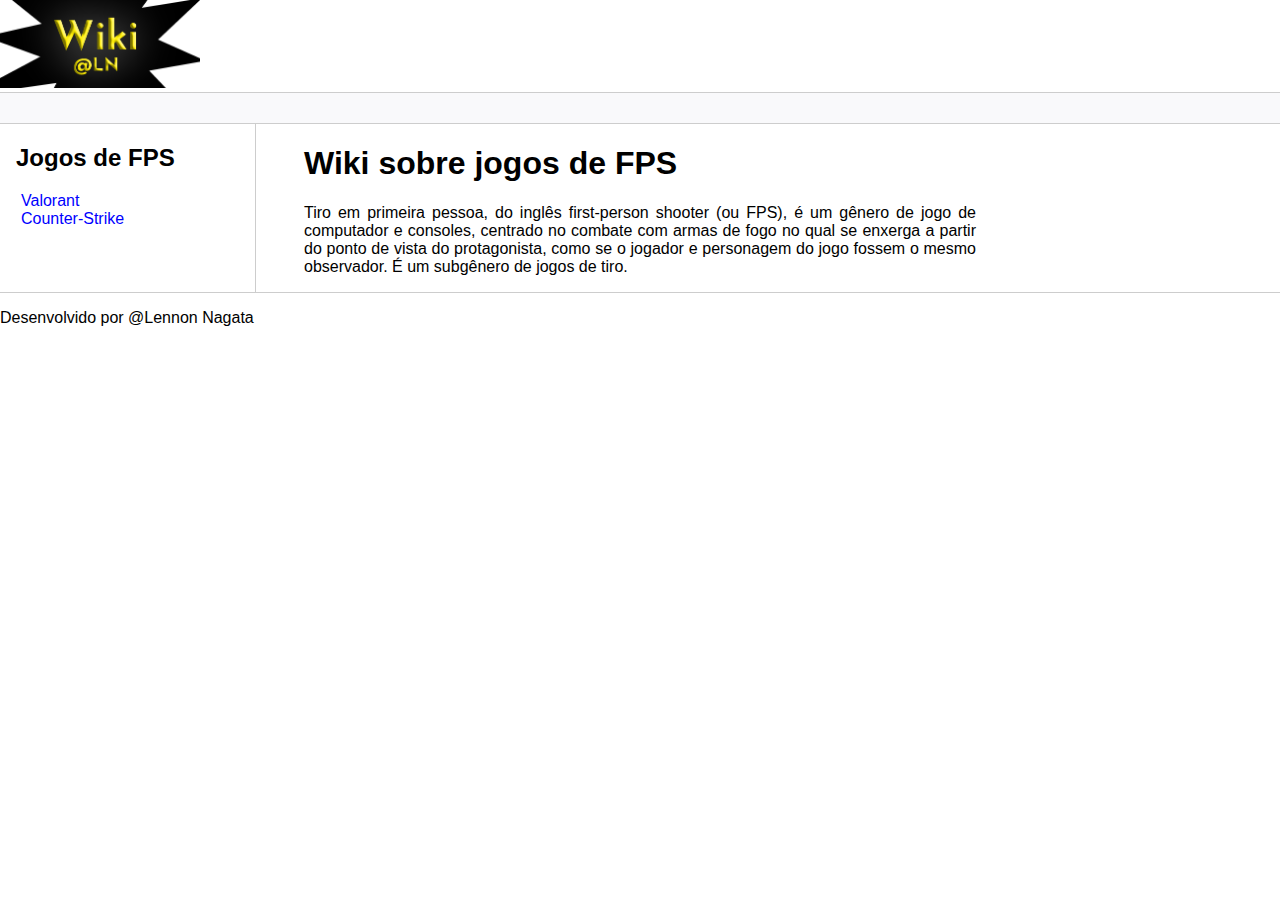
<file: index.html>
<!DOCTYPE html>
<html lang="pt-br">

<head>
    <meta charset="UTF-8">
    <meta http-equiv="X-UA-Compatible" content="IE=edge">
    <meta name="viewport" content="width=device-width, initial-scale=1.0">
    <title>Página Wiki sobre jogos de FPS</title>
    <link rel="stylesheet" href="assets/css/style.css">
</head>

<body>

    <header>
        <div class="logo">
            <a href="index.html"><img src="assets/images/logo.png" width="200" alt="Logotipo da página"/></a>
        </div>
    </header>

    <div class="bar"></div>

    <main class="content">
        <div class="sidebar">
            <h2 class="side">Jogos de FPS</h2>
            <ul>
                <li><a href="valorant.html">Valorant</a></li>
                <li><a href="cs.html">Counter-Strike</a></li>
            </ul>
        </div>

        <section class="main">
            <h1 id="info">Wiki sobre jogos de FPS</h1>
            <p>Tiro em primeira pessoa, do inglês first-person shooter (ou FPS), é um gênero de jogo de computador e
                consoles, centrado no combate com armas de fogo no qual se enxerga a partir do ponto de vista do
                protagonista, como se o jogador e personagem do jogo fossem o mesmo observador. É um subgênero de jogos
                de tiro.</p>
        </section>
    </main>

    <footer class="footer">
        <p>Desenvolvido por @Lennon Nagata
        </p>
    </footer>
</body>

</html>
</file>
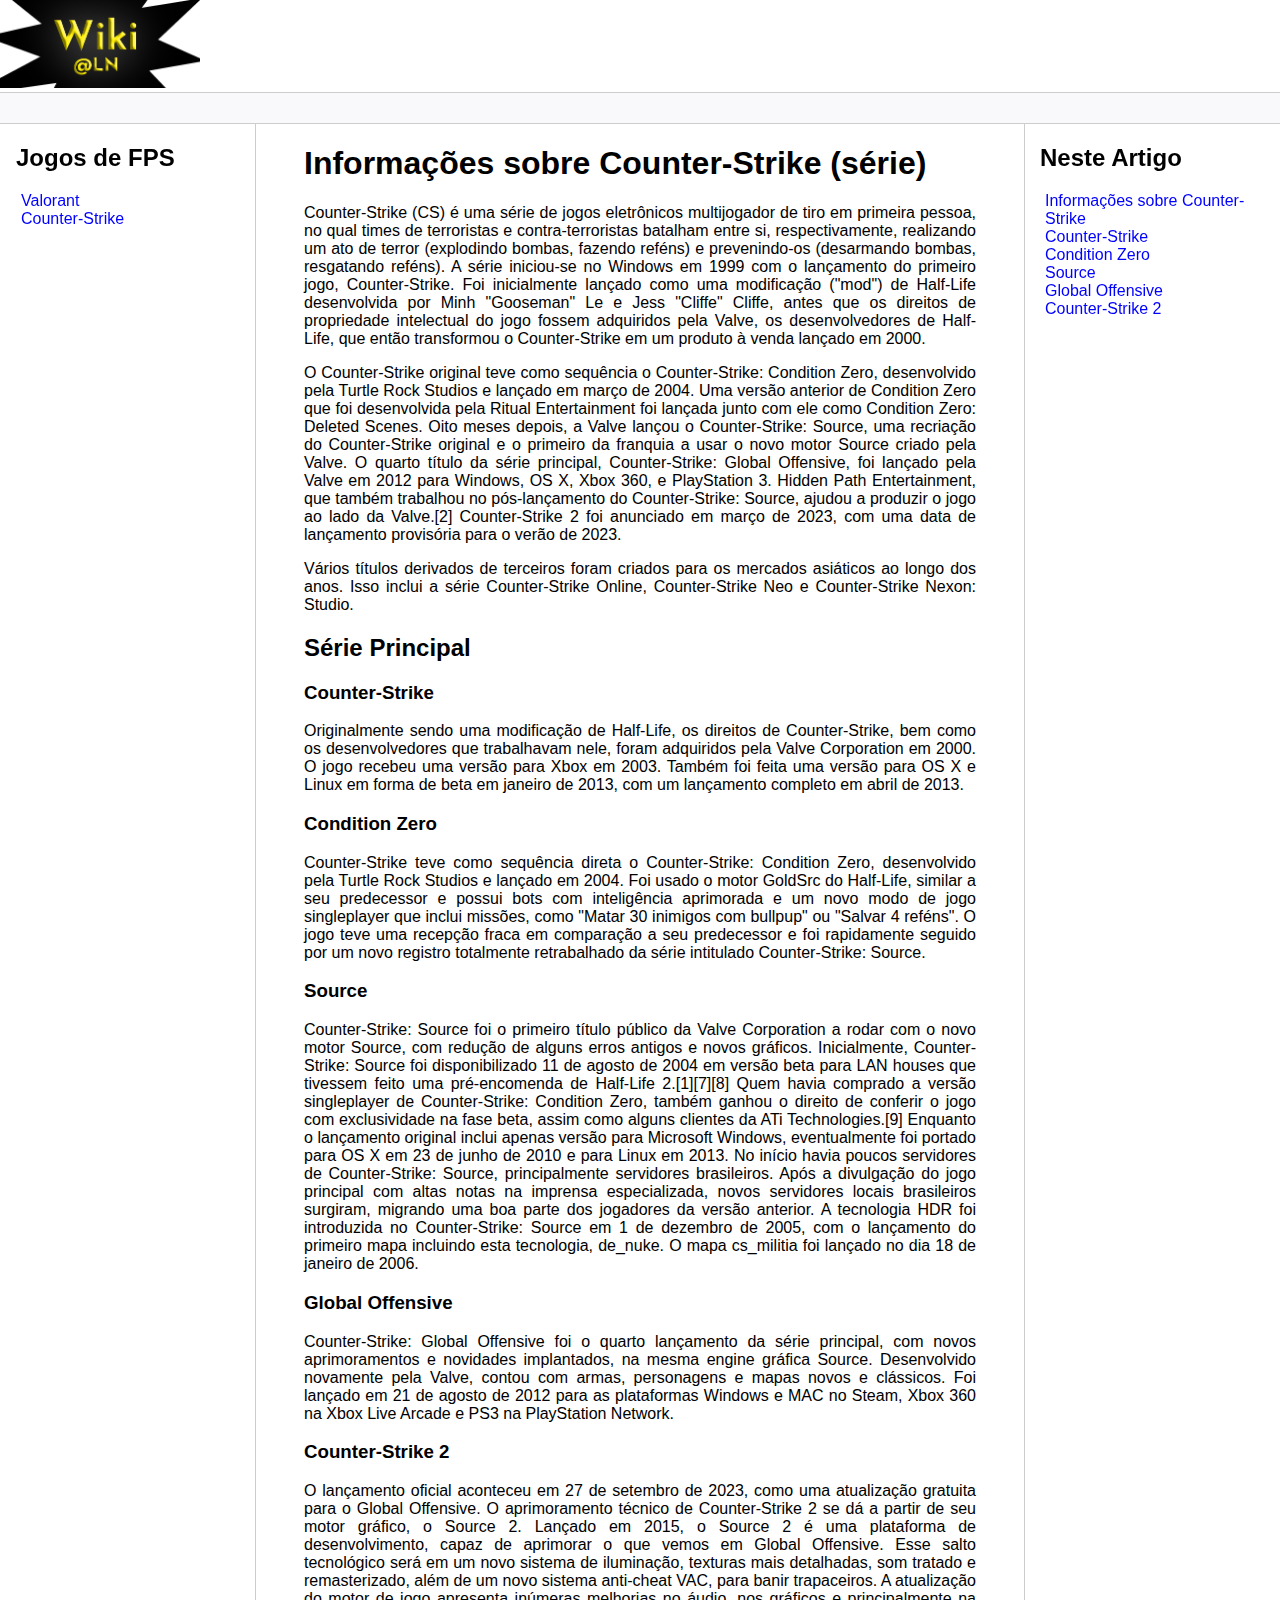
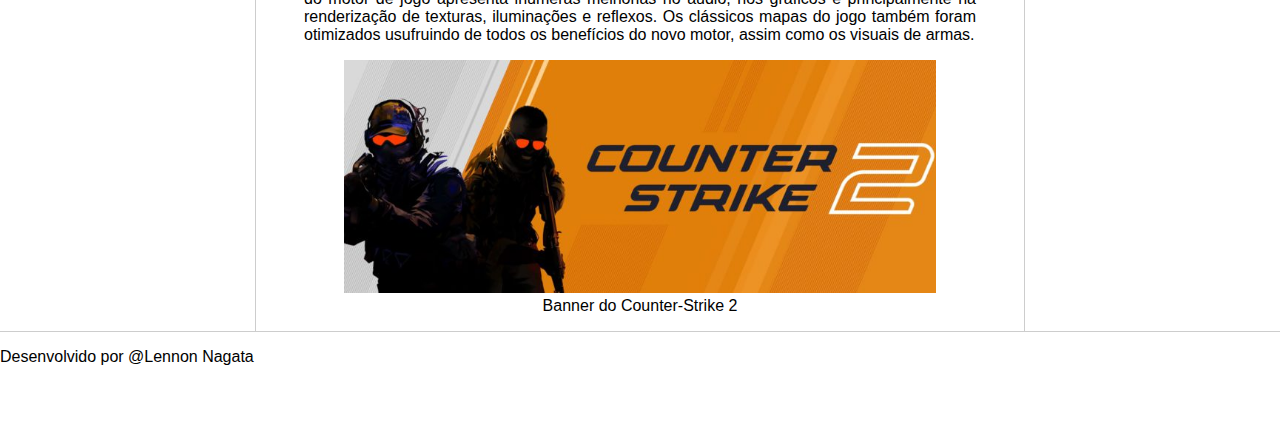
<file: cs.html>
<!DOCTYPE html>
<html lang="pt-br">

<head>
    <meta charset="UTF-8">
    <meta http-equiv="X-UA-Compatible" content="IE=edge">
    <meta name="viewport" content="width=device-width, initial-scale=1.0">
    <title>Página Wiki sobre jogos de FPS</title>
    <link rel="stylesheet" href="assets/css/style.css">
</head>

<body>

    <header>
        <div class="logo">
            <a href="index.html"><img src="assets/images/logo.png" width="200" alt="Logotipo da página" /></a>
        </div>
    </header>

    <div class="bar"></div>

    <main class="content">
        <div class="sidebar">
            <h2 class="side">Jogos de FPS</h2>
            <ul>
                <li><a href="valorant.html">Valorant</a></li>
                <li><a href="cs.html">Counter-Strike</a></li>
            </ul>
        </div>

        <section class="main">
            <h1 id="info">Informações sobre Counter-Strike (série)</h1>
            <p>Counter-Strike (CS) é uma série de jogos eletrônicos multijogador de tiro em primeira pessoa, no qual
                times de terroristas e contra-terroristas batalham entre si, respectivamente, realizando um ato de
                terror (explodindo bombas, fazendo reféns) e prevenindo-os (desarmando bombas, resgatando reféns). A
                série iniciou-se no Windows em 1999 com o lançamento do primeiro jogo, Counter-Strike. Foi inicialmente
                lançado como uma modificação ("mod") de Half-Life desenvolvida por Minh "Gooseman" Le e Jess "Cliffe"
                Cliffe, antes que os direitos de propriedade intelectual do jogo fossem adquiridos pela Valve, os
                desenvolvedores de Half-Life, que então transformou o Counter-Strike em um produto à venda lançado em
                2000.</p>
            <p>O Counter-Strike original teve como sequência o Counter-Strike: Condition Zero, desenvolvido pela Turtle
                Rock Studios e lançado em março de 2004. Uma versão anterior de Condition Zero que foi desenvolvida pela
                Ritual Entertainment foi lançada junto com ele como Condition Zero: Deleted Scenes. Oito meses depois, a
                Valve lançou o Counter-Strike: Source, uma recriação do Counter-Strike original e o primeiro da franquia
                a usar o novo motor Source criado pela Valve. O quarto título da série principal, Counter-Strike:
                Global Offensive, foi lançado pela Valve em 2012 para Windows, OS X, Xbox 360, e PlayStation 3. Hidden
                Path Entertainment, que também trabalhou no pós-lançamento do Counter-Strike: Source, ajudou a produzir
                o jogo ao lado da Valve.[2] Counter-Strike 2 foi anunciado em março de 2023, com uma data de lançamento
                provisória para o verão de 2023.</p>
            <p>Vários títulos derivados de terceiros foram criados para os mercados asiáticos ao longo dos anos. Isso
                inclui a série Counter-Strike Online, Counter-Strike Neo e Counter-Strike Nexon: Studio.</p>

            <h2>Série Principal</h2>
            <h3 id="cs">Counter-Strike</h3>
            <p>Originalmente sendo uma modificação de Half-Life, os direitos de Counter-Strike, bem como os
                desenvolvedores que trabalhavam nele, foram adquiridos pela Valve Corporation em 2000. O jogo recebeu
                uma versão para Xbox em 2003. Também foi feita uma versão para OS X e Linux em forma de beta em
                janeiro de 2013, com um lançamento completo em abril de 2013.</p>

            <h3 id="zero">Condition Zero</h3>
            <p>Counter-Strike teve como sequência direta o Counter-Strike: Condition Zero, desenvolvido pela Turtle
                Rock Studios e lançado em 2004. Foi usado o motor GoldSrc do Half-Life, similar a seu predecessor e
                possui bots com inteligência aprimorada e um novo modo de jogo singleplayer que inclui missões, como
                "Matar 30 inimigos com bullpup" ou "Salvar 4 reféns". O jogo teve uma recepção fraca em comparação a
                seu predecessor e foi rapidamente seguido por um novo registro totalmente retrabalhado da série
                intitulado Counter-Strike: Source.</p>

            <h3 id="source">Source</h3>
            <p>Counter-Strike: Source foi o primeiro título público da Valve Corporation a rodar com o novo motor
                Source, com redução de alguns erros antigos e novos gráficos. Inicialmente, Counter-Strike: Source foi
                disponibilizado 11 de agosto de 2004 em versão beta para LAN houses que tivessem feito uma pré-encomenda
                de Half-Life 2.[1][7][8] Quem havia comprado a versão singleplayer de Counter-Strike: Condition Zero,
                também ganhou o direito de conferir o jogo com exclusividade na fase beta, assim como alguns clientes da
                ATi Technologies.[9] Enquanto o lançamento original inclui apenas versão para Microsoft Windows,
                eventualmente foi portado para OS X em 23 de junho de 2010 e para Linux em 2013.

                No início havia poucos servidores de Counter-Strike: Source, principalmente servidores brasileiros. Após
                a divulgação do jogo principal com altas notas na imprensa especializada, novos servidores locais
                brasileiros surgiram, migrando uma boa parte dos jogadores da versão anterior.

                A tecnologia HDR foi introduzida no Counter-Strike: Source em 1 de dezembro de 2005, com o lançamento do
                primeiro mapa incluindo esta tecnologia, de_nuke. O mapa cs_militia foi lançado no dia 18 de janeiro de
                2006.</p>
            <h3 id="csgo">Global Offensive</h3>
            <p>Counter-Strike: Global Offensive foi o quarto lançamento da série principal, com novos aprimoramentos e
                novidades implantados, na mesma engine gráfica Source. Desenvolvido novamente pela Valve, contou com
                armas, personagens e mapas novos e clássicos.

                Foi lançado em 21 de agosto de 2012 para as plataformas Windows e MAC no Steam, Xbox 360 na Xbox Live
                Arcade e PS3 na PlayStation Network.</p>
            <h3 id="cs2">Counter-Strike 2</h3>
            <p>O lançamento oficial aconteceu em 27 de setembro de 2023, como uma atualização gratuita para o Global
                Offensive.

                O aprimoramento técnico de Counter-Strike 2 se dá a partir de seu motor gráfico, o Source 2. Lançado em
                2015, o Source 2 é uma plataforma de desenvolvimento, capaz de aprimorar o que vemos em Global
                Offensive. Esse salto tecnológico será em um novo sistema de iluminação, texturas mais detalhadas, som
                tratado e remasterizado, além de um novo sistema anti-cheat VAC, para banir trapaceiros.

                A atualização do motor de jogo apresenta inúmeras melhorias no áudio, nos gráficos e principalmente na
                renderização de texturas, iluminações e reflexos. Os clássicos mapas do jogo também foram otimizados
                usufruindo de todos os benefícios do novo motor, assim como os visuais de armas.</p>
            <figure>
                <img src="./assets/images/cs2.jpg" alt="Imagem banner do Counter-Strike 2">
                <figcaption>Banner do Counter-Strike 2</figcaption>
            </figure>
        </section>

        <aside class="anchors">
            <h2 class="side">Neste Artigo</h2>
            <ul>
                <li><a href="#info">Informações sobre Counter-Strike</a></li>
                <li><a href="#cs">Counter-Strike</a></li>
                <li><a href="#zero">Condition Zero</a></li>
                <li><a href="#source">Source</a></li>
                <li><a href="#csgo">Global Offensive</a></li>
                <li><a href="#cs2">Counter-Strike 2</a></li>
            </ul>
        </aside>
    </main>

    <footer class="footer">
        <p>Desenvolvido por @Lennon Nagata
        </p>
    </footer>
</body>

</html>
</file>
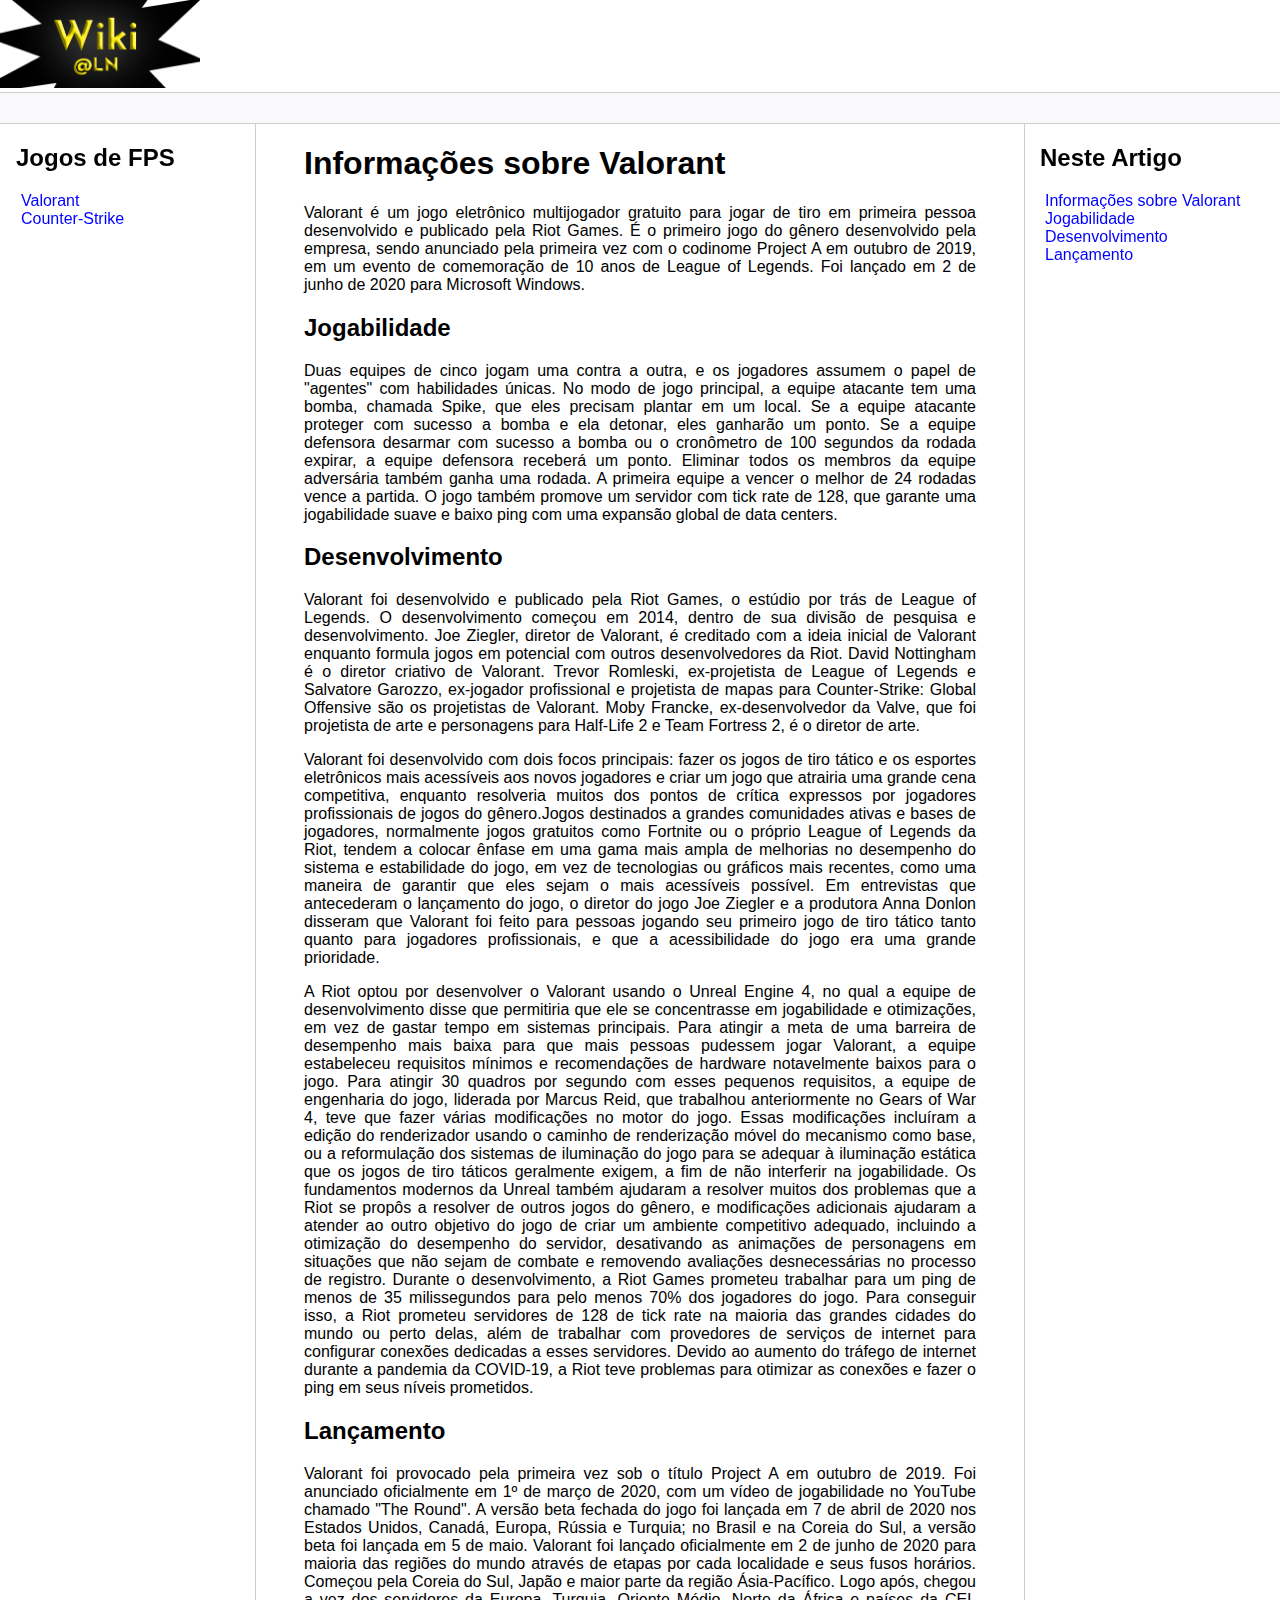
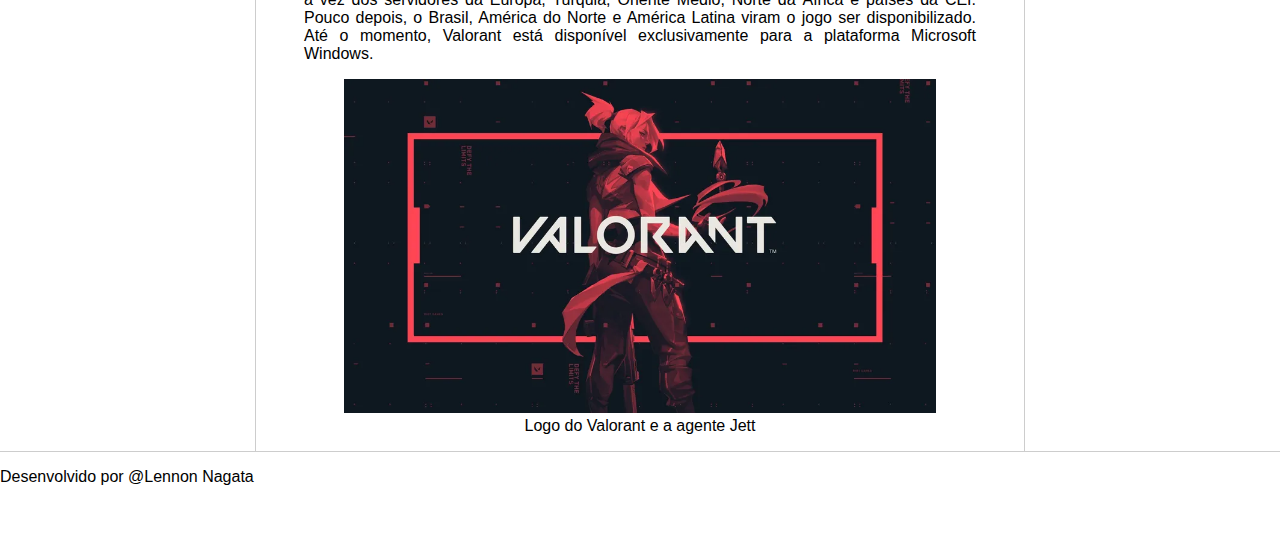
<file: valorant.html>
<!DOCTYPE html>
<html lang="pt-br">

<head>
    <meta charset="UTF-8">
    <meta http-equiv="X-UA-Compatible" content="IE=edge">
    <meta name="viewport" content="width=device-width, initial-scale=1.0">
    <title>Página Wiki sobre jogos de FPS</title>
    <link rel="stylesheet" href="assets/css/style.css">
</head>

<body>

    <header>
        <div class="logo">
            <a href="index.html"><img src="assets/images/logo.png" width="200" alt="Logotipo da página"/></a>
        </div>
    </header>

    <div class="bar"></div>

    <main class="content">
        <div class="sidebar">
            <h2 class="side">Jogos de FPS</h2>
            <ul>
                <li><a href="valorant.html">Valorant</a></li>
                <li><a href="cs.html">Counter-Strike</a></li>
            </ul>
        </div>

        <section class="main">
            <h1 id="info">Informações sobre Valorant</h1>
            <p>Valorant é um jogo eletrônico multijogador gratuito para jogar de tiro em primeira pessoa
                desenvolvido e publicado pela Riot Games. É o primeiro jogo do gênero desenvolvido pela empresa,
                sendo anunciado pela primeira vez com o codinome Project A em outubro de 2019, em um evento de
                comemoração de 10 anos de League of Legends. Foi lançado em 2 de junho de 2020 para Microsoft
                Windows.</p>

            <h2 id="play">Jogabilidade</h2>
            <p>Duas equipes de cinco jogam uma contra a outra, e os jogadores assumem o papel de "agentes" com
                habilidades únicas. No modo de jogo principal, a equipe atacante tem uma bomba, chamada Spike, que
                eles precisam plantar em um local. Se a equipe atacante proteger com sucesso a bomba e ela detonar,
                eles ganharão um ponto. Se a equipe defensora desarmar com sucesso a bomba ou o cronômetro de 100
                segundos da rodada expirar, a equipe defensora receberá um ponto. Eliminar todos os membros da
                equipe adversária também ganha uma rodada. A primeira equipe a vencer o melhor de 24 rodadas vence a
                partida. O jogo também promove um servidor com tick rate de 128, que garante uma jogabilidade
                suave e baixo ping com uma expansão global de data centers.</p>

            <h2 id="dev">Desenvolvimento</h2>
            <p>Valorant foi desenvolvido e publicado pela Riot Games, o estúdio por trás de League of Legends.
                O desenvolvimento começou em 2014, dentro de sua divisão de pesquisa e desenvolvimento. Joe
                Ziegler, diretor de Valorant, é creditado com a ideia inicial de Valorant enquanto formula jogos em
                potencial com outros desenvolvedores da Riot. David Nottingham é o diretor criativo de
                Valorant. Trevor Romleski, ex-projetista de League of Legends e Salvatore Garozzo, ex-jogador
                profissional e projetista de mapas para Counter-Strike: Global Offensive são os projetistas de
                Valorant. Moby Francke, ex-desenvolvedor da Valve, que foi projetista de arte e personagens para
                Half-Life 2 e Team Fortress 2, é o diretor de arte.</p>

            <p>Valorant foi desenvolvido com dois focos principais: fazer os jogos de tiro tático e os esportes
                eletrônicos mais acessíveis aos novos jogadores e criar um jogo que atrairia uma grande cena
                competitiva, enquanto resolveria muitos dos pontos de crítica expressos por jogadores profissionais
                de jogos do gênero.Jogos destinados a grandes comunidades ativas e bases de jogadores,
                normalmente jogos gratuitos como Fortnite ou o próprio League of Legends da Riot, tendem a colocar
                ênfase em uma gama mais ampla de melhorias no desempenho do sistema e estabilidade do jogo, em vez
                de tecnologias ou gráficos mais recentes, como uma maneira de garantir que eles sejam o mais
                acessíveis possível. Em entrevistas que antecederam o lançamento do jogo, o diretor do jogo Joe
                Ziegler e a produtora Anna Donlon disseram que Valorant foi feito para pessoas jogando seu primeiro
                jogo de tiro tático tanto quanto para jogadores profissionais, e que a acessibilidade do jogo era
                uma grande prioridade.</p>

            <p>A Riot optou por desenvolver o Valorant usando o Unreal Engine 4, no qual a equipe de desenvolvimento
                disse que permitiria que ele se concentrasse em jogabilidade e otimizações, em vez de gastar tempo
                em sistemas principais. Para atingir a meta de uma barreira de desempenho mais baixa para que
                mais pessoas pudessem jogar Valorant, a equipe estabeleceu requisitos mínimos e recomendações de
                hardware notavelmente baixos para o jogo. Para atingir 30 quadros por segundo com esses pequenos
                requisitos, a equipe de engenharia do jogo, liderada por Marcus Reid, que trabalhou anteriormente no
                Gears of War 4, teve que fazer várias modificações no motor do jogo. Essas modificações incluíram a
                edição do renderizador usando o caminho de renderização móvel do mecanismo como base, ou a
                reformulação dos sistemas de iluminação do jogo para se adequar à iluminação estática que os jogos
                de tiro táticos geralmente exigem, a fim de não interferir na jogabilidade. Os fundamentos
                modernos da Unreal também ajudaram a resolver muitos dos problemas que a Riot se propôs a resolver
                de outros jogos do gênero, e modificações adicionais ajudaram a atender ao outro objetivo do jogo de
                criar um ambiente competitivo adequado, incluindo a otimização do desempenho do servidor,
                desativando as animações de personagens em situações que não sejam de combate e removendo avaliações
                desnecessárias no processo de registro. Durante o desenvolvimento, a Riot Games prometeu
                trabalhar para um ping de menos de 35 milissegundos para pelo menos 70% dos jogadores do jogo. Para
                conseguir isso, a Riot prometeu servidores de 128 de tick rate na maioria das grandes cidades do
                mundo ou perto delas, além de trabalhar com provedores de serviços de internet para configurar
                conexões dedicadas a esses servidores. Devido ao aumento do tráfego de internet durante a pandemia
                da COVID-19, a Riot teve problemas para otimizar as conexões e fazer o ping em seus níveis
                prometidos.</p>
            <h2 id="launch">Lançamento</h2>
            <p>Valorant foi provocado pela primeira vez sob o título Project A em outubro de 2019. Foi
                anunciado oficialmente em 1º de março de 2020, com um vídeo de jogabilidade no YouTube chamado "The
                Round". A versão beta fechada do jogo foi lançada em 7 de abril de 2020 nos Estados Unidos,
                Canadá, Europa, Rússia e Turquia; no Brasil e na Coreia do Sul, a versão beta foi lançada em 5 de
                maio. Valorant foi lançado oficialmente em 2 de junho de 2020 para maioria das regiões do mundo
                através de etapas por cada localidade e seus fusos horários. Começou pela Coreia do Sul, Japão e maior
                parte da região Ásia-Pacífico. Logo após, chegou a vez dos servidores da Europa, Turquia, Oriente Médio,
                Norte da África e países da CEI. Pouco depois, o Brasil, América do Norte e América Latina viram o jogo
                ser disponibilizado. Até o momento, Valorant está disponível exclusivamente para a plataforma Microsoft
                Windows.</p>

                <figure>
                    <img src="./assets/images/valorant.webp" alt="Imagem com logo do Valorant e a agente Jett">
                    <figcaption>Logo do Valorant e a agente Jett</figcaption>
                </figure>
        </section>

        <aside class="anchors">
            <h2 class="side">Neste Artigo</h2>
            <ul>
                <li><a href="#info">Informações sobre Valorant</a></li>
                <li><a href="#play">Jogabilidade</a></li>
                <li><a href="#dev">Desenvolvimento</a></li>
                <li><a href="#launch">Lançamento</a></li>
            </ul>
        </aside>
    </main>

    <footer class="footer">
        <p>Desenvolvido por @Lennon Nagata
        </p>
    </footer>
</body>

</html>
</file>
<file: assets/css/style.css>
body,
html {
    margin: 0;
    padding: 0;
    font-family: 'Segoe UI', Tahoma, Geneva, Verdana, sans-serif;
}

ul {
    list-style: none;
    padding-left: 5px;
    position: sticky;
    top: 3em;
}

a {
    color: blue;
    text-decoration: none;
}
p {
    text-align: justify;
}

.bar {
    background-color: #f9f9fb;
    padding: 15px;
    border-top: solid 1px #cdcdcd;
    border-bottom: solid 1px #cdcdcd;
}

.content {
    max-width: 1440px;
    margin: auto;
    grid-gap: 3rem;
    display: grid;
    gap: 3rem;
    grid-template-areas: "sidebar main anchors";
    grid-template-columns: minmax(0, 15rem) minmax(0, 2.5fr) minmax(0, 15rem);
    padding-left: 1rem;
    padding-right: 1rem;
}

.side {
    position: sticky;
    top: 0
}

.footer {
    min-height: 100px;
    border-top: solid 1px #cdcdcd;
}

.anchors {
    border-left: solid 1px #cdcdcd;
    padding-left: 15px;
}

.sidebar {
    border-right: solid 1px #cdcdcd;
}

figure {
    text-align: center;
}
img {
    max-width: 100%;
}
</file>
